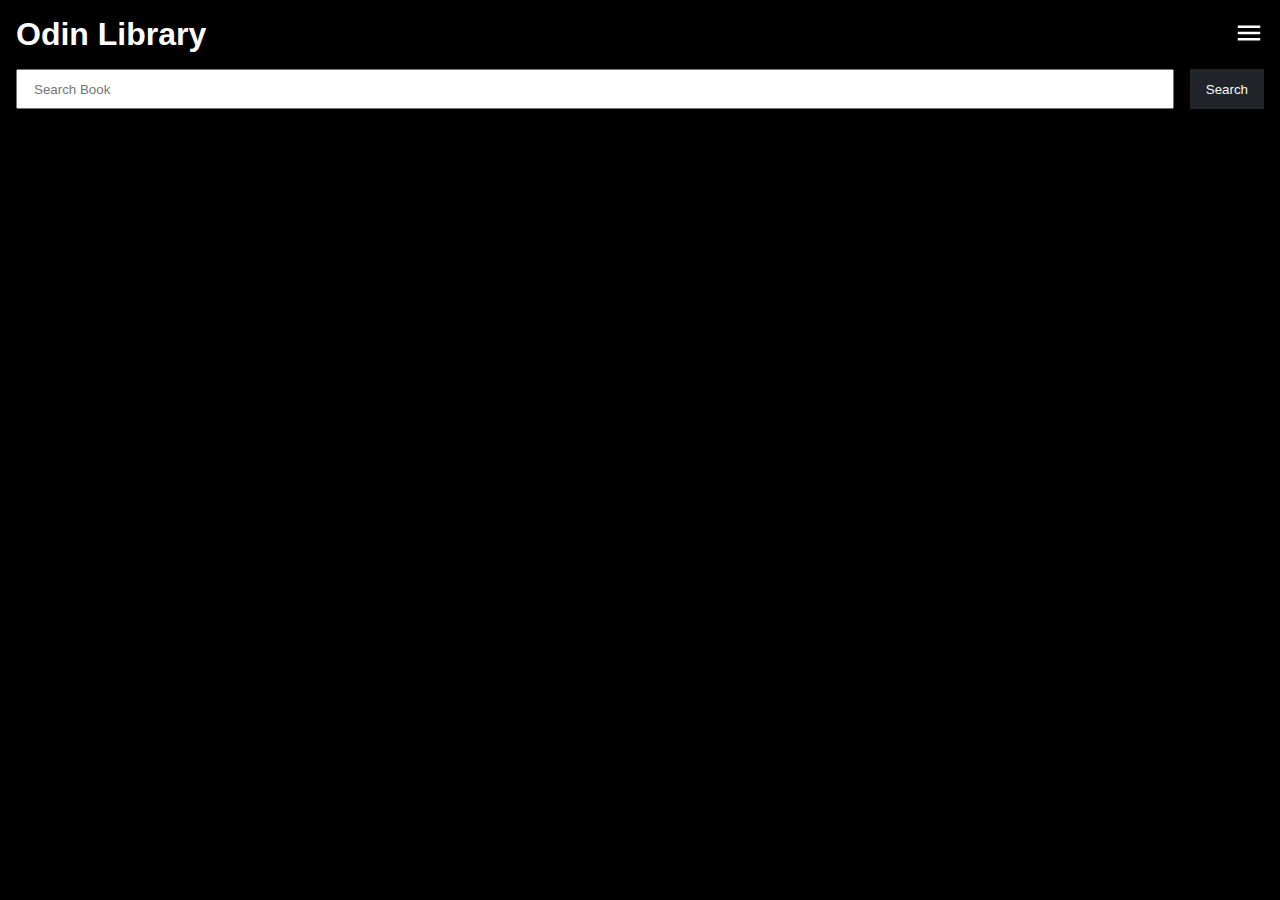
<file: index.html>
<!DOCTYPE html>
<html lang="en">
  <head>
    <meta charset="UTF-8" />
    <meta name="viewport" content="width=device-width, initial-scale=1.0" />
    <link
      rel="stylesheet"
      href="https://fonts.googleapis.com/css2?family=Material+Symbols+Outlined:opsz,wght,FILL,GRAD@20..48,100..700,0..1,-50..200&icon_names=menu"
    />
    <title>Odin Library</title>
    <link rel="stylesheet" href="style.css" />
    <script src="script.js" defer></script>
  </head>
  <body>
    <div class="container">
      <nav>
        <h1>Odin Library</h1>

        <div class="nav__links">
          <ul>
            <li><a href="">Home</a></li>
            <li><a href="">Books</a></li>
            <li><a href="">Features</a></li>
            <li><a href="">About</a></li>
          </ul>
        </div>

        <!-- menu -->
        <span
          ><svg
            xmlns="http://www.w3.org/2000/svg"
            height="30px"
            viewBox="0 -960 960 960"
            width="30px"
            fill="#1f1f1f"
          >
            <path
              d="M120-240v-80h720v80H120Zm0-200v-80h720v80H120Zm0-200v-80h720v80H120Z"
            /></svg
        ></span>
      </nav>

      <div class="search-input">
        <input type="text" placeholder="Search Book" />
        <button>Search</button>
      </div>

      <section class="main-section"></section>
    </div>
  </body>
</html>
</file>
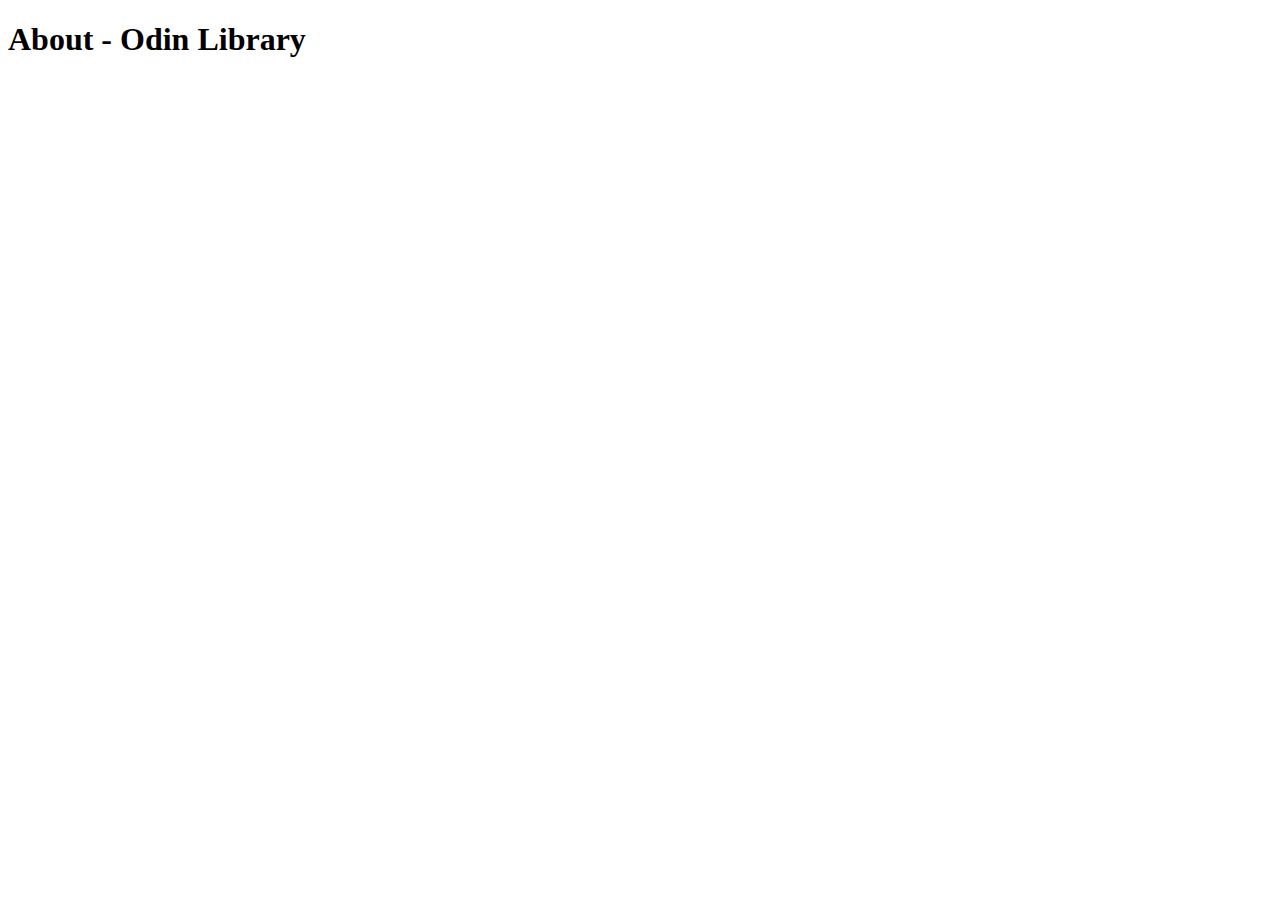
<file: update/about.html>
<!DOCTYPE html>
<html lang="en">
  <head>
    <meta charset="UTF-8" />
    <meta name="viewport" content="width=device-width, initial-scale=1.0" />
    <title>About - Odin Library</title>
  </head>
  <body>
    <h1>About - Odin Library</h1>
  </body>
</html>
</file>
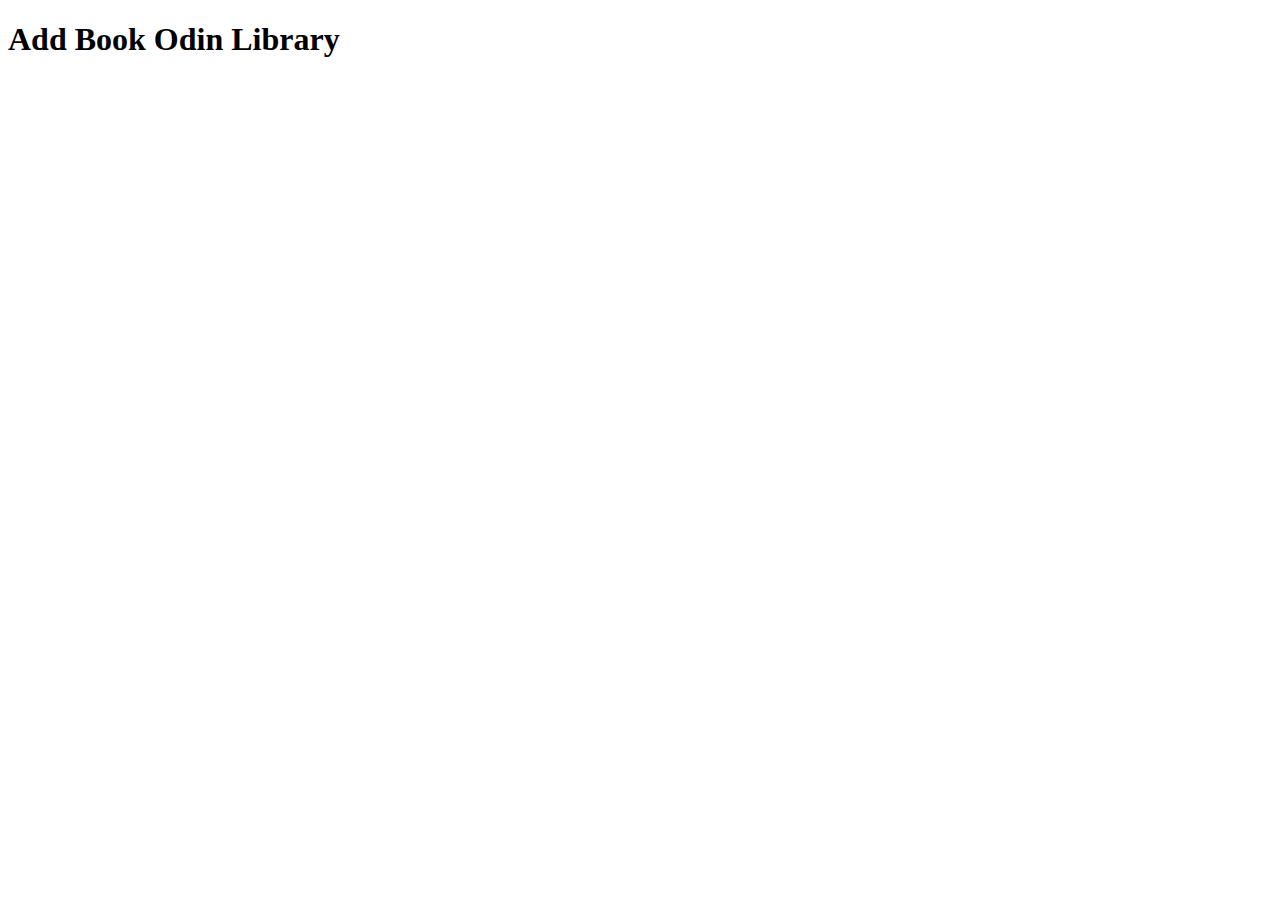
<file: update/add-book.html>
<!DOCTYPE html>
<html lang="en">
  <head>
    <meta charset="UTF-8" />
    <meta name="viewport" content="width=device-width, initial-scale=1.0" />
    <title>Add Book Odin Library</title>
  </head>
  <body>
    <h1>Add Book Odin Library</h1>
  </body>
</html>
</file>
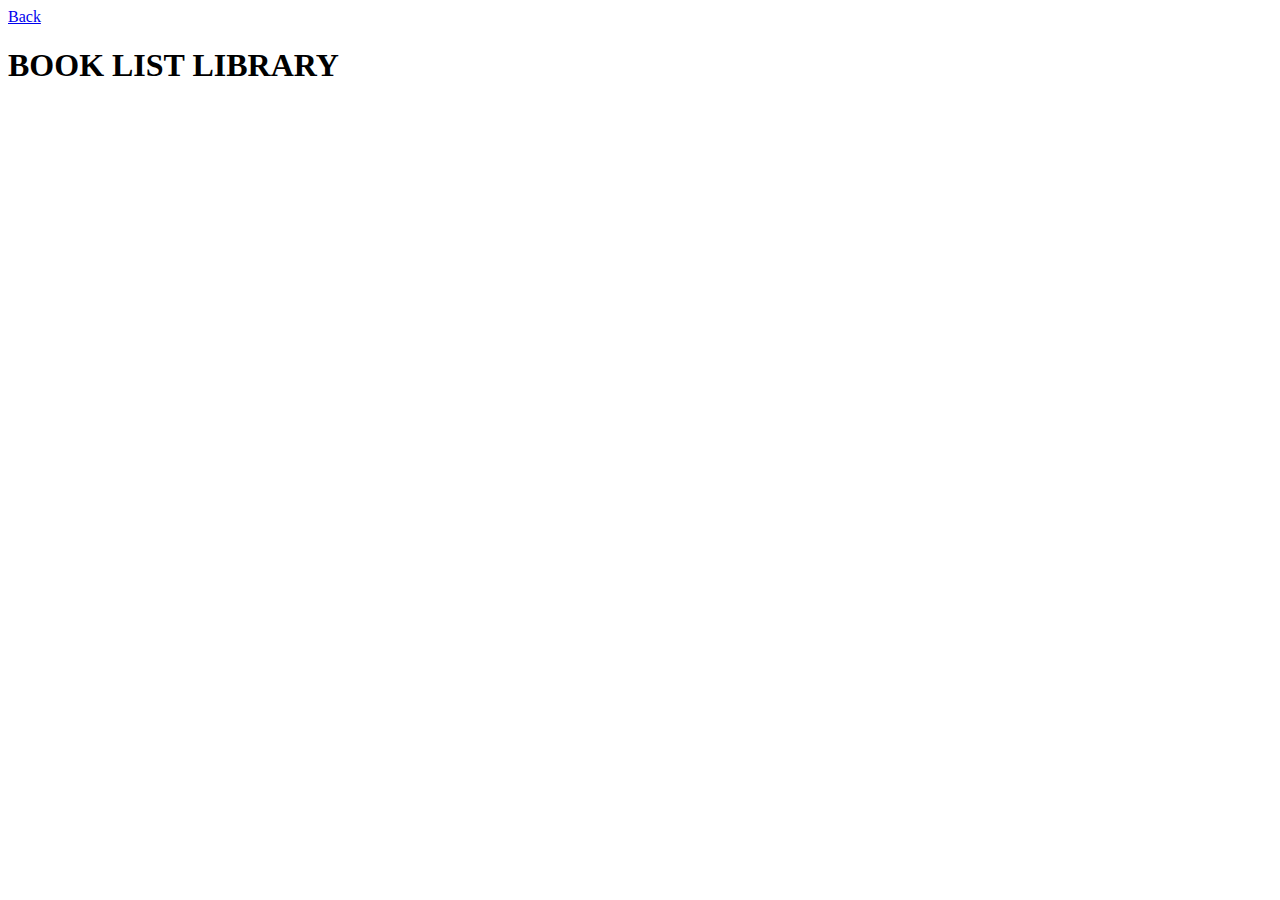
<file: update/book.html>
<!DOCTYPE html>
<html lang="en">
  <head>
    <meta charset="UTF-8" />
    <meta name="viewport" content="width=device-width, initial-scale=1.0" />
    <title>Book List Library</title>
  </head>
  <body>
    <a href="index.html">Back</a>
    <h1>BOOK LIST LIBRARY</h1>
  </body>
</html>
</file>
<file: style.css>
* {
  margin: 0;
  padding: 0;
  box-sizing: border-box;
  font-family: sans-serif;
  list-style-type: none;
  text-decoration: none;
}

:root {
  --dark-black: #212529;
  --light-black: #343a40;
  --dark-gray: #495057;
  --light-gray: #495057;
  --gray: #6c757d;
  --lighter-gray: #adb5bd;
  --semi-light: #ced4da;
  --light-light: #dee2e6;
  --lighter-light: #e9ecef;
  --light: #f8f9fa;
}

body {
  background-color: black;
}
.container {
  padding: 1rem;
}

nav {
  display: flex;
  justify-content: space-between;
  width: calc(80wv);
  align-items: center;

  color: #fff;
  margin-bottom: 1rem;
}

.nav__links {
  display: none;
}

nav span svg {
  fill: #fff;
}

.search-input {
  height: 40px;

  margin: 0 auto;
  display: flex;
  justify-content: center;

  position: relative;
}
.search-input input {
  width: 100%;
  padding: 0.5rem 1rem;
  margin-right: 1rem;
}

.search-input button {
  color: var(--light);
  background-color: var(--dark-black);
  padding: 0.5rem 1rem;
  border: none;
}
.search-input button:hover {
  background-color: #333;
  color: #fff;
  border: 1px solid #242424;
}

.book-container {
  display: flex;
  width: 100%;
  background-color: var(--dark-black);
  margin: 1rem auto;
  padding: 0.5rem 1rem;
  border-radius: 0.5rem;
}

.info {
  color: #fff;
  font-size: 14px;
  padding: 0.5rem 1rem;
}

.title {
  font-size: 1rem;
}

.book-container img {
  border-radius: 0.5rem;
  margin-right: 1rem;
}

.book-container p {
  color: #fff;
}
</file>
